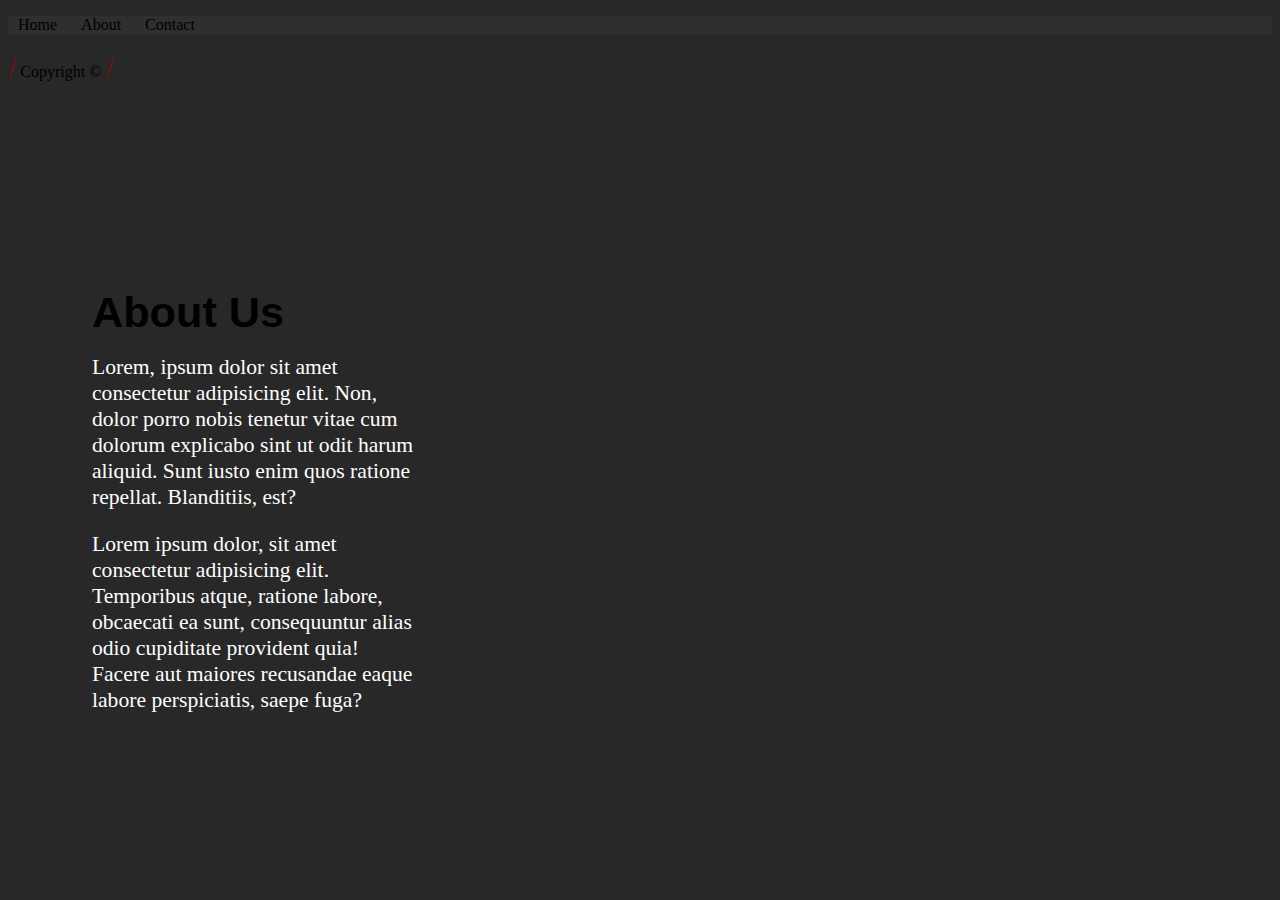
<file: about.html>
<!DOCTYPE html>
<html>          
    <head>
        <title>Square Eyes</title>
        <meta name="description" content="Webpage for movies">
        <meta name="viewport" content="width=device-width, initial-scale=1.0">
        <link href="css/style.css" rel="stylesheet">
    </head>
    <body>
        <header>
            <nav>
                <ul>
                    <li><a href="index.html">Home</a></li>
                    <li><a href="about.html">About</a></li>
                    <li><a href="contact.html">Contact</a></li>
                </ul>
            </nav>
        </header>
        <main>      
            <h1>About Us</h1>
            <p>Lorem, ipsum dolor sit amet consectetur adipisicing elit. Non, dolor porro nobis tenetur vitae cum dolorum explicabo sint ut odit harum aliquid. Sunt iusto enim quos ratione repellat. Blanditiis, est?</p>

            <p>Lorem ipsum dolor, sit amet consectetur adipisicing elit. Temporibus atque, ratione labore, obcaecati ea sunt, consequuntur alias odio cupiditate provident quia! Facere aut maiores recusandae eaque labore perspiciatis, saepe fuga?</p>
        </main>
        <footer>
            Copyright &copy;
        </footer>
    </body>
</html>
</file>
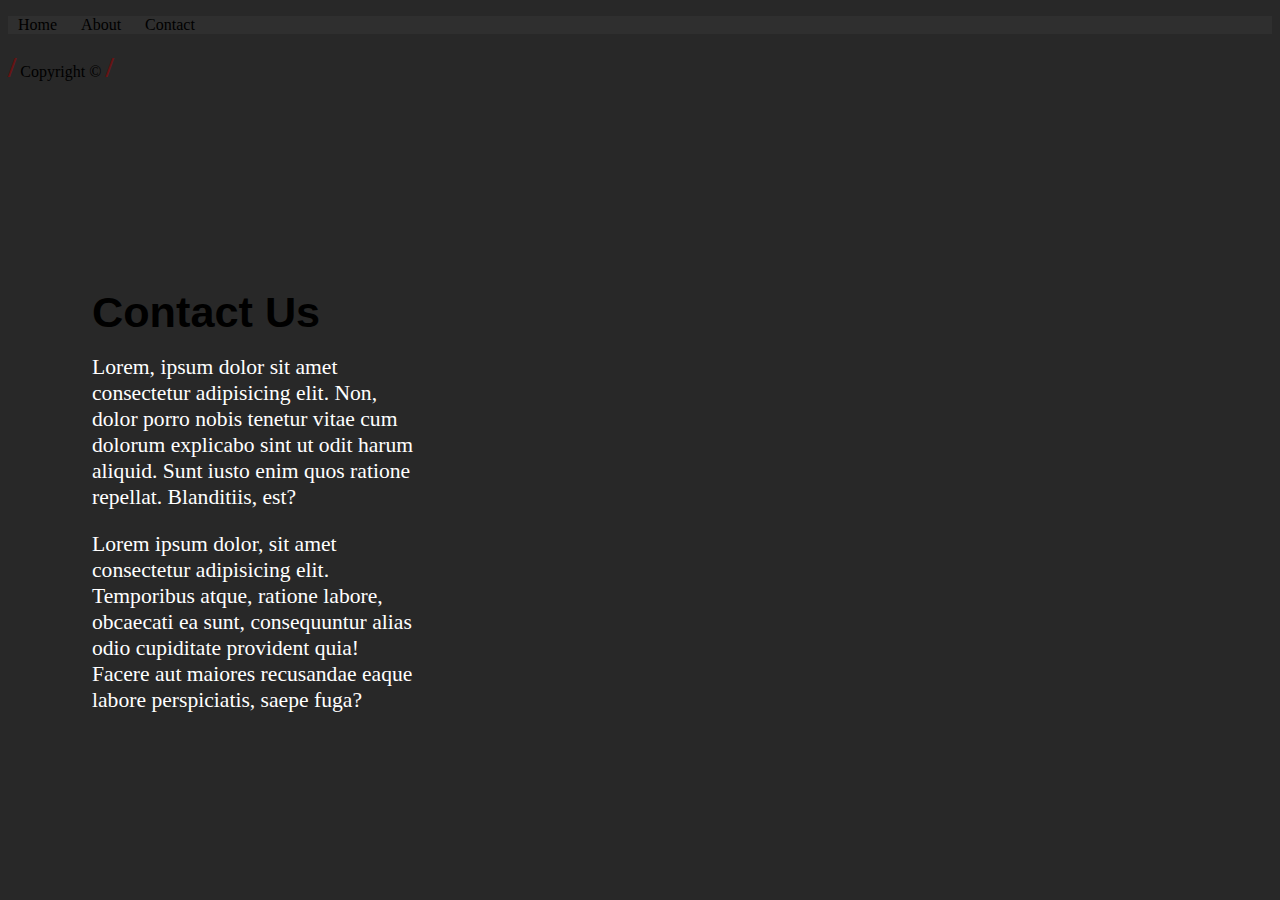
<file: contact.html>
<!DOCTYPE html>
<html>          
    <head>
        <title>Square Eyes</title>
        <meta name="description" content="Webpage for movies">
        <meta name="viewport" content="width=device-width, initial-scale=1.0">
        <link href="css/style.css" rel="stylesheet">
    </head>
    <body>
        <header>
            <nav>
                <ul>
                    <li><a href="index.html">Home</a></li>
                    <li><a href="about.html">About</a></li>
                    <li><a href="contact.html">Contact</a></li>
                </ul>
            </nav>
        </header>
        <main>      
            <h1>Contact Us</h1>
            <p>Lorem, ipsum dolor sit amet consectetur adipisicing elit. Non, dolor porro nobis tenetur vitae cum dolorum explicabo sint ut odit harum aliquid. Sunt iusto enim quos ratione repellat. Blanditiis, est?</p>

            <p>Lorem ipsum dolor, sit amet consectetur adipisicing elit. Temporibus atque, ratione labore, obcaecati ea sunt, consequuntur alias odio cupiditate provident quia! Facere aut maiores recusandae eaque labore perspiciatis, saepe fuga?</p>
        </main>
        <footer>
            Copyright &copy;
        </footer>
    </body>
</html>
</file>
<file: css/style.css>
body {
    background-color: #141414e9;
    font-family: 'Open Sans', Verdana, sans sans-serif;
}

header {
    background-color: #ffffff09;
    font-family: 'Open Sans', Verdana, sans sans-serif;
}

h1, h2, h3{
    font-family: 'Franklin gothic medium', 'Arial Narrow', Arial, sans-serif;
    color: #000000;
    width: 4000px;
}

nav li {
    display: inline-block;
}

nav a {
    color: #000000;
    text-decoration: none;
    padding: 10px;
}

Nav a:hover {
    text-decoration: underline;
}

Nav ul {
    padding: 0px;
}

.active {
    background-color: #800b0bbc;
}

footer::before, footer::after{
    content: '/';
    color: #800b0bbc;
    font-size: 30px;
    font-weight: bold;
    
}

main {
    position: absolute;
width: 330px;
height: 90.17px;
left: 92px;
top: 269.83px;

font-family: 'Urbanist';
font-style: normal;
font-weight: 400;
font-size: 21.6179px;
line-height: 26px;

color: #FFFFFF;
}

video {
    position: absolute;
width: 1440px;
height: 528px;
left: 0px;
top: 248px;

}
</file>
